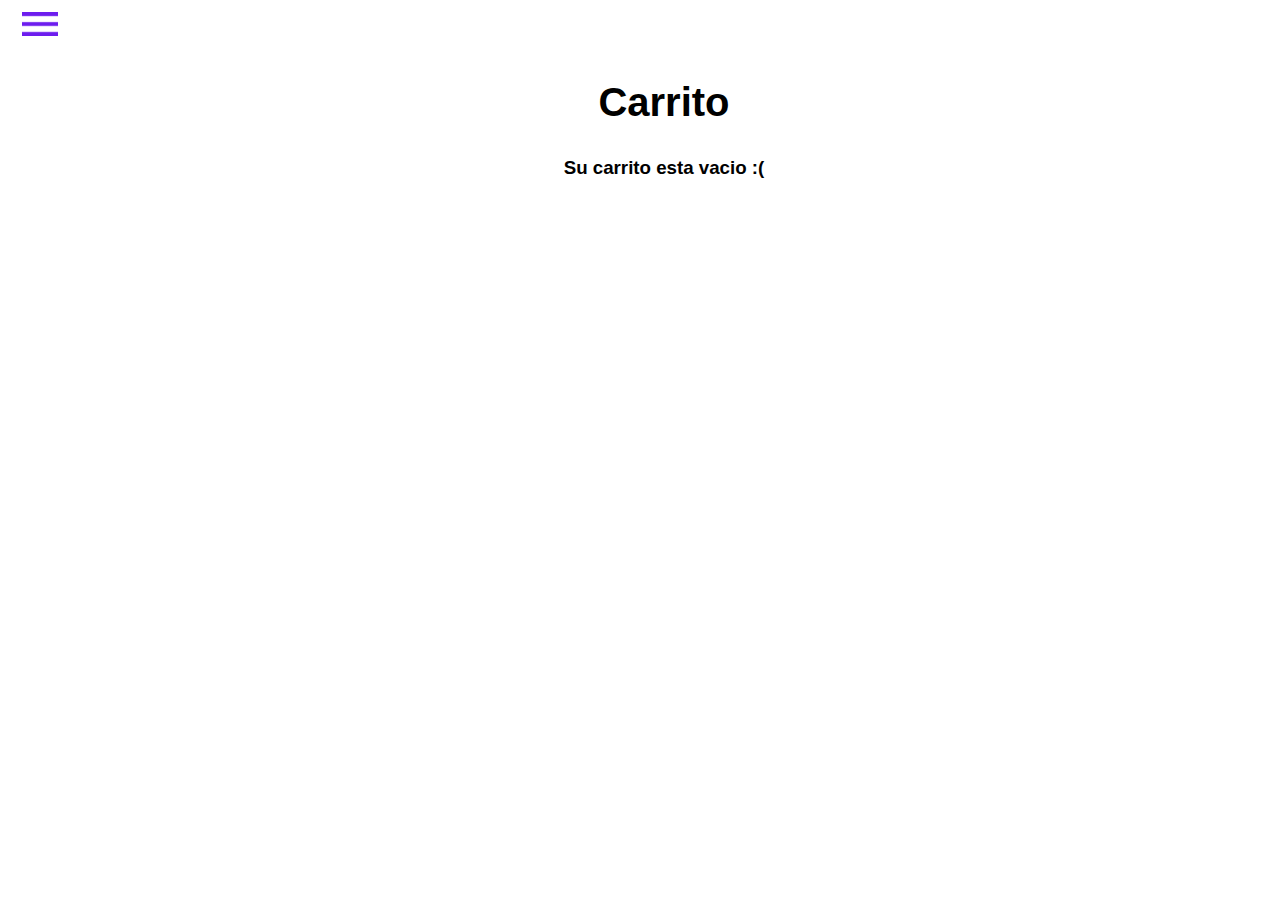
<file: html/carritoVacio.html>
<!DOCTYPE html>
<html lang="en">
<head>
    <meta charset="UTF-8">
    <meta name="viewport" content="width=device-width, initial-scale=1.0">
    <title>CampusShop</title>
    <link rel="stylesheet" href="../css/styleCarrito.css">
</head>
<body>
    <div class="principal">
        <label for="menuH">
            <img src="../img/ic--baseline-menu.png" class="barraMenu">
        </label>
        <input type="checkbox" id="menuH">
        <div class="caja1">
            <label for="menuH">
                <img src="../img/ic--baseline-menu.png" class="barraMenu">
            </label>
            <h1 class="campusShop">CampusShop</h1>
            <div class="lin1">
                <img src="../img/ri--todo-line.png" alt="">
                <a href="index.html" class="caja1TP">Todos Los Productos</a>
            </div>
            <div class="lin2">
                <img src="../img/game-icons--shirt.png" alt="">
                <a href="abrigos.html" class="caja1Abrigos">Abrigos</a>
            </div>
            <div class="lin3">
                <img src="../img/iconoir--shirt.png" alt="">
                <a href="camisetas.html" class="caja1Camisetas">Camisetas</a>
            </div>
            <div class="lin4">
                <img src="../img/ph--pants-thin.png" alt="">
                <a href="pantalones.html" class="caja1Pantalones">Pantalones</a>
            </div>
            <div class="lin5" style="background-color: #f2ebfa;">
                <img src="../img/icon-park-outline--shopping.png" alt="">
                <a href="Carrito.html" class="caja1Carritos"> <p>Carritos</p> <p id="cant">0</p> </a>
            </div>
            <p><span>©</span>2023 Camper</p>
        </div>
        <div class="caja2">
            <h2>Carrito</h2>
            <h3>Su carrito esta vacio :(</h3>
            </div>
        </div>
    </div>
</body>
</file>
<file: css/styleCarrito.css>
*{
    margin: 0%;
    color: black;
    text-decoration: none;
    font-family: Arial, Helvetica, sans-serif;
}
.principal {
    width:100vw ;
    display: flex;
}
.barraMenu{
    position: relative;
    left: 1rem;
    width: 3rem;
    display: none;
}
#menuH:checked + .caja1 .barraMenu{
    left: 0;
}
#menuH:checked + .caja1{
    display: flex;
}
.caja1 {
    width: 20vw;
    padding-left: 3rem;
    display: flex;
    flex-direction: column;
    font-size: 1.5rem;
    gap: 1rem;
    margin-right: 5rem;
}
.caja1 a::marker{
    background-color: #f2ebfa;
}
.caja1 h1{
    margin: 5rem 0;
    font-size: 3rem;
}
.caja1 img{
    width: 3rem;
}
.caja1 div{
    display: flex;
    justify-content: start;
    align-items: center;
    gap: 0.5rem;
}
.caja1 p span{
    color: #914dff;
    margin-right: 1rem;
    font-weight: bold;
}
.lin5{
    margin: 5rem 0;
}
.caja1Carritos {
    display: flex;
    align-items: center;
    width: 100%;
}
.caja1Carritos p{
    width: 70%;
}
#cant{
    border: #914dff 1px solid;
    border-radius: 0.3rem;
    width: 1rem;
    padding: 0.5rem;
}
.caja2{
    overflow-y: scroll;
    overflow-x:hidden;
    width: 80vw;
    height: 100vh;
    display: flex;
    flex-direction: column;
    gap: 2rem;
    padding:0 1rem;
}
.caja2 h2{
    margin-top: 5rem;
    font-size:2.5rem;
}
.caja2 div img{
    width: 4rem;
}
.producto1 div{
    gap: 1rem;
    width: 15%;
    display: flex;
    flex-direction: column;
    justify-content: center;
}
.producto1{
    flex-wrap: wrap;
    height:10rem;
    border-radius: 3rem;
    border: #914dff 2px solid;
    display: flex;
    justify-content: space-evenly;
    align-items: center; 
    width: 100%;
}
.producto2 div{
    width: 15%;
    gap: 1rem;
    display: flex;
    flex-direction: column;
    justify-content: center;
}
.producto2{
    flex-wrap: wrap;
    height:10rem;
    border-radius: 3rem;
    border: #914dff 2px solid;
    display: flex;
    justify-content: space-evenly;
    align-items: center;
    width: 100%;
}
.producto3 div{
    width: 15%;
    gap: 1rem;
    display: flex;
    flex-direction: column;
    justify-content: center;
}
.producto3{
    flex-wrap: wrap;
    margin-bottom: 1rem;
    height:10rem;
    border-radius: 3rem;
    border: #914dff 2px solid;
    display: flex;
    justify-content: space-evenly;
    align-items: center;
    width: 100%;
}
.final {
    flex-wrap: wrap;
    display: flex;
    width: 100%;
    justify-content: space-between;
}
.final a{
    width: 10rem;
    height: 2rem;
    display: flex;
    justify-content: center;
    align-items: center;
    border-radius: 0.5rem;
    background-color: #914dff;
    color: white;
}
.total {
    border: #914dff 2px solid ;
    border-radius: 0.5rem;
    height: 4rem;
    width: 30rem;
    display: flex;
    justify-content: space-around;
    align-items: center;
}
.delete{
    cursor: pointer;
}
input[type="checkbox"]{
    display: none;
}
#producto1:checked + .producto1{
    display: none;
}
#producto2:checked + .producto2{
    display: none;
}
#producto3:checked + .producto3{
    display: none;
}
@media only screen and (max-width:1300px){
    .barraMenu{
        display: flex;
    }
    .caja1{
        display:none;
        position: absolute;
        background-color: #f5f1fa;
        height: 100vh;
        width: 20rem;
        z-index: 3;
        padding:0 1rem;
    }
    .caja2{
        width: 98vw;
        align-items: center;
    }
}
@media only screen and (max-width:870px){
    #nombre{
        display: none;
    }
}
@media only screen and (max-width:520px){
    .principal{
        gap: 0;
    }
    .caja1 h1{
        font-size: 1.7rem;
        margin: 2rem 0 ;
    }
    .caja1 a{
        font-size: 1rem;
    }
    .caja1 img{
        width: 2rem;
    }
    .caja1{
        width: 14rem;
    }
    .caja2 div img{
        width: 2rem;
    }
    .producto1{
        border-radius: 1rem;
        height: auto;
        padding: 0.5rem;
    }
    .producto1 div{
        width: 4.5rem;
    }
    .producto2{
        border-radius: 1rem;
        padding: 0.5rem;
        height: auto;
    }
    .producto2 div{
        width: 4.5rem;
    }
    .producto3{
        border-radius: 1rem;
        padding: 0.9rem;
        height: auto;
    }
    .producto3 div{
        width: 4.5rem;    
    }
}
</file>
